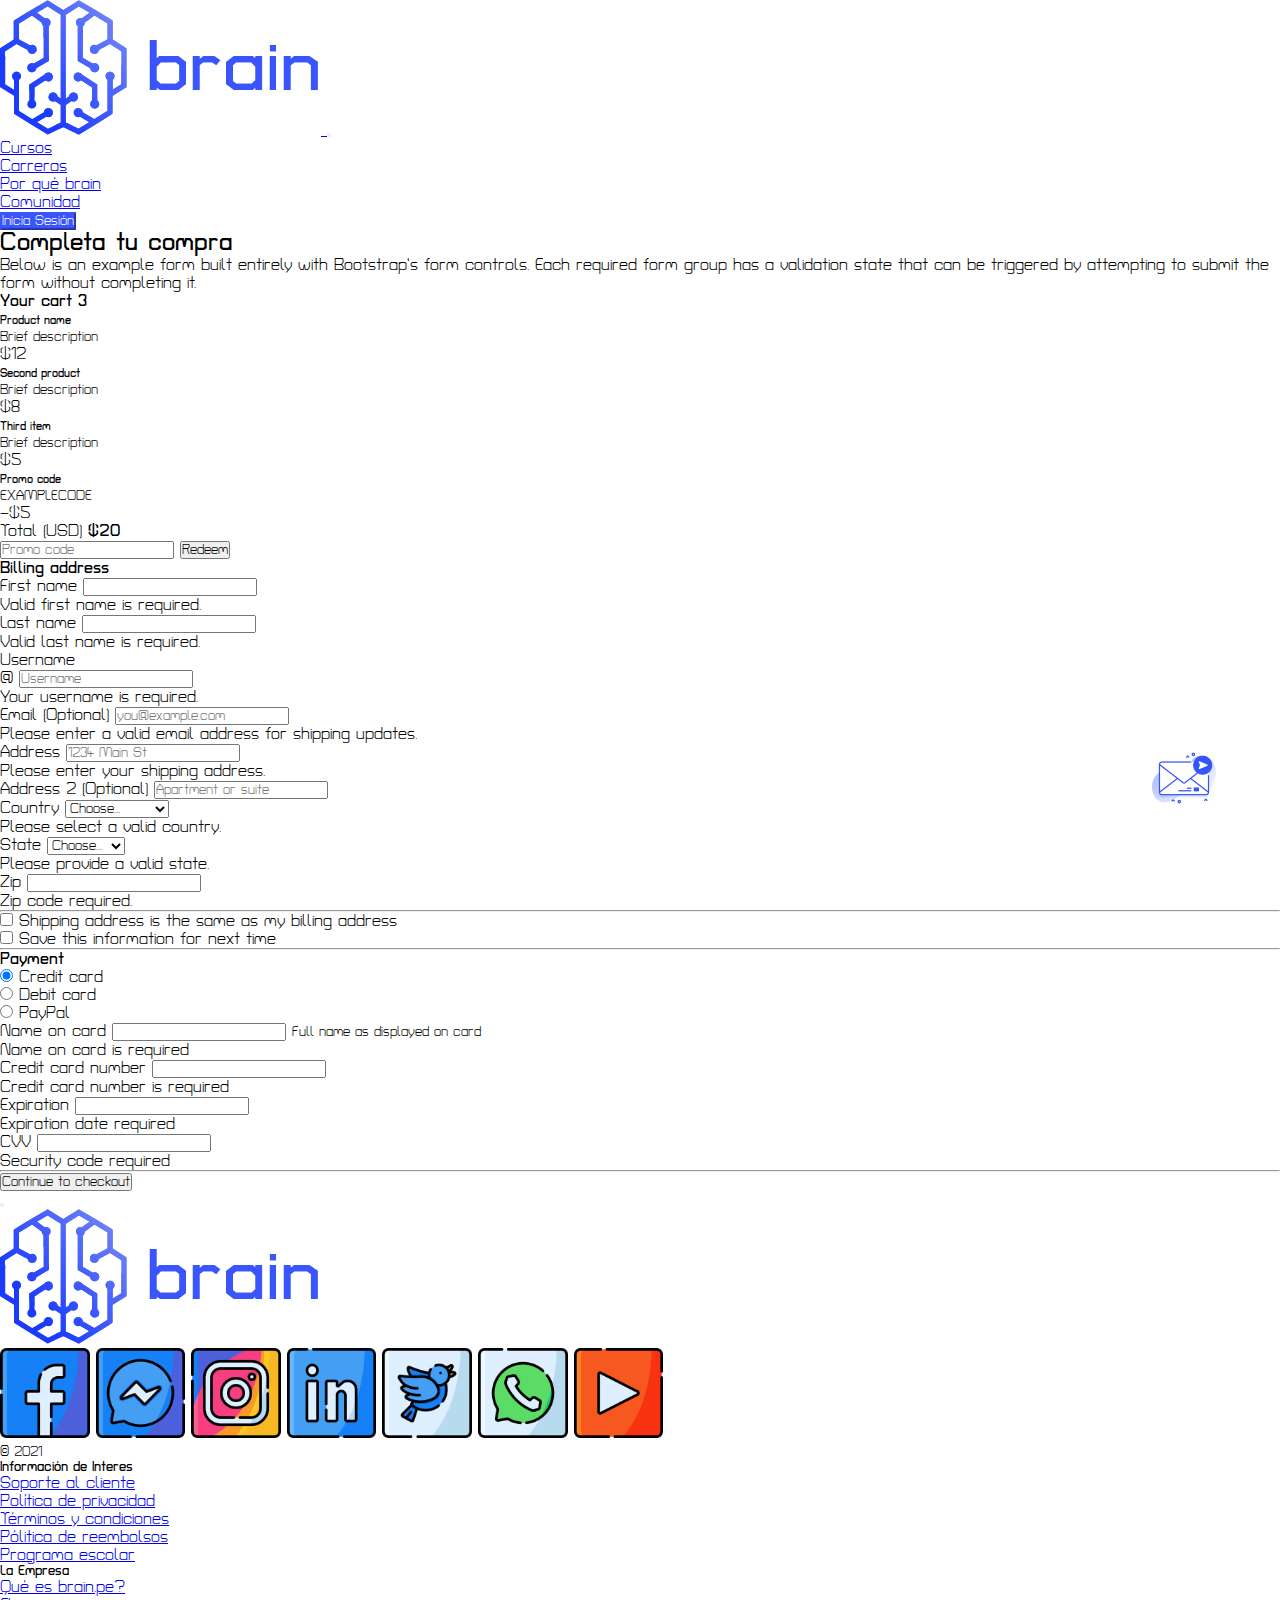
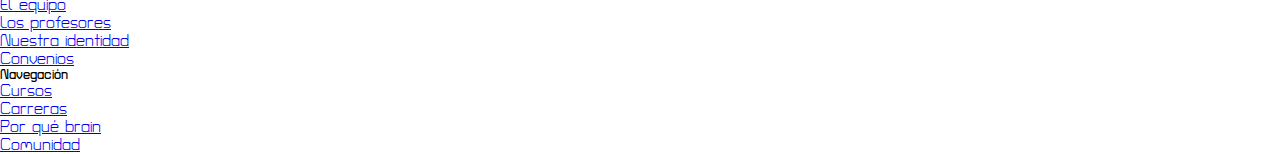
<file: checkout.html>
<!DOCTYPE html>
<html lang="en">
    <head>
        <!-- Required meta tags -->
        <meta charset="utf-8" />
        <meta name="viewport" content="width=device-width, initial-scale=1" />

        <!-- Bootstrap CSS -->
        <link href="https://cdn.jsdelivr.net/npm/bootstrap@5.0.0-beta3/dist/css/bootstrap.min.css" rel="stylesheet" integrity="sha384-eOJMYsd53ii+scO/bJGFsiCZc+5NDVN2yr8+0RDqr0Ql0h+rP48ckxlpbzKgwra6" crossorigin="anonymous" />
        <link rel="stylesheet" href="assets/style/estilos.css" />
        <link rel="preconnect" href="https://fonts.gstatic.com" />
        <link href="https://fonts.googleapis.com/css2?family=Turret+Road:wght@300;400;500;700;800&display=swap" rel="stylesheet" />
        <title>Brain</title>
    </head>
    <body>
        <header>
            <nav class="navbar navbar-expand-lg navbar-light bg-light shadow">
                <div class="container">
                    <!-- <a class="navbar-brand" href="#">Navbar</a> -->
                    <a class="navbar-brand" href="#">
                        <img src="assets/img/logo_brain_v2.png" alt="logo-brain" class="img-fluid logo-brain" />
                    </a>
                    <button class="navbar-toggler" type="button" data-bs-toggle="collapse" data-bs-target="#navbarSupportedContent" aria-controls="navbarSupportedContent" aria-expanded="false" aria-label="Toggle navigation">
                        <span class="navbar-toggler-icon"></span>
                    </button>
                    <div class="collapse navbar-collapse" id="navbarSupportedContent">
                        <ul class="navbar-nav me-auto mb-2 mb-lg-0">
                            <li class="nav-item">
                                <a class="nav-link active" aria-current="page" href="#">Cursos</a>
                            </li>
                            <li class="nav-item">
                                <a class="nav-link" href="#">Carreras</a>
                            </li>
                            <li class="nav-item">
                                <a class="nav-link" href="#">Por qué brain</a>
                            </li>
                            <li class="nav-item">
                                <a class="nav-link" href="#">Comunidad</a>
                            </li>
                        </ul>
                        <button class="btn btn-brain shadow" type="submit">Inicia Sesión</button>
                    </div>
                </div>
            </nav>
        </header>
        <main class="container">
            <main class="py-5">
                <div class="py-5 text-center">
                    <!-- <img class="d-block mx-auto mb-4" src="/docs/5.0/assets/brand/bootstrap-logo.svg" alt="" width="72" height="57" /> -->
                    <h2>Completa tu compra</h2>
                    <p class="lead">Below is an example form built entirely with Bootstrap’s form controls. Each required form group has a validation state that can be triggered by attempting to submit the form without completing it.</p>
                </div>

                <div class="row g-5">
                    <div class="col-md-5 col-lg-4 order-md-last">
                        <h4 class="d-flex justify-content-between align-items-center mb-3">
                            <span class="text-primary">Your cart</span>
                            <span class="badge bg-primary rounded-pill">3</span>
                        </h4>
                        <ul class="list-group mb-3">
                            <li class="list-group-item d-flex justify-content-between lh-sm">
                                <div>
                                    <h6 class="my-0">Product name</h6>
                                    <small class="text-muted">Brief description</small>
                                </div>
                                <span class="text-muted">$12</span>
                            </li>
                            <li class="list-group-item d-flex justify-content-between lh-sm">
                                <div>
                                    <h6 class="my-0">Second product</h6>
                                    <small class="text-muted">Brief description</small>
                                </div>
                                <span class="text-muted">$8</span>
                            </li>
                            <li class="list-group-item d-flex justify-content-between lh-sm">
                                <div>
                                    <h6 class="my-0">Third item</h6>
                                    <small class="text-muted">Brief description</small>
                                </div>
                                <span class="text-muted">$5</span>
                            </li>
                            <li class="list-group-item d-flex justify-content-between bg-light">
                                <div class="text-success">
                                    <h6 class="my-0">Promo code</h6>
                                    <small>EXAMPLECODE</small>
                                </div>
                                <span class="text-success">−$5</span>
                            </li>
                            <li class="list-group-item d-flex justify-content-between">
                                <span>Total (USD)</span>
                                <strong>$20</strong>
                            </li>
                        </ul>

                        <form class="card p-2">
                            <div class="input-group">
                                <input type="text" class="form-control" placeholder="Promo code" />
                                <button type="submit" class="btn btn-secondary">Redeem</button>
                            </div>
                        </form>
                    </div>
                    <div class="col-md-7 col-lg-8">
                        <h4 class="mb-3">Billing address</h4>
                        <form class="needs-validation" novalidate="">
                            <div class="row g-3">
                                <div class="col-sm-6">
                                    <label for="firstName" class="form-label">First name</label>
                                    <input type="text" class="form-control" id="firstName" placeholder="" value="" required="" />
                                    <div class="invalid-feedback">Valid first name is required.</div>
                                </div>

                                <div class="col-sm-6">
                                    <label for="lastName" class="form-label">Last name</label>
                                    <input type="text" class="form-control" id="lastName" placeholder="" value="" required="" />
                                    <div class="invalid-feedback">Valid last name is required.</div>
                                </div>

                                <div class="col-12">
                                    <label for="username" class="form-label">Username</label>
                                    <div class="input-group has-validation">
                                        <span class="input-group-text">@</span>
                                        <input type="text" class="form-control" id="username" placeholder="Username" required="" />
                                        <div class="invalid-feedback">Your username is required.</div>
                                    </div>
                                </div>

                                <div class="col-12">
                                    <label for="email" class="form-label">Email <span class="text-muted">(Optional)</span></label>
                                    <input type="email" class="form-control" id="email" placeholder="you@example.com" />
                                    <div class="invalid-feedback">Please enter a valid email address for shipping updates.</div>
                                </div>

                                <div class="col-12">
                                    <label for="address" class="form-label">Address</label>
                                    <input type="text" class="form-control" id="address" placeholder="1234 Main St" required="" />
                                    <div class="invalid-feedback">Please enter your shipping address.</div>
                                </div>

                                <div class="col-12">
                                    <label for="address2" class="form-label">Address 2 <span class="text-muted">(Optional)</span></label>
                                    <input type="text" class="form-control" id="address2" placeholder="Apartment or suite" />
                                </div>

                                <div class="col-md-5">
                                    <label for="country" class="form-label">Country</label>
                                    <select class="form-select" id="country" required="">
                                        <option value="">Choose...</option>
                                        <option>United States</option>
                                    </select>
                                    <div class="invalid-feedback">Please select a valid country.</div>
                                </div>

                                <div class="col-md-4">
                                    <label for="state" class="form-label">State</label>
                                    <select class="form-select" id="state" required="">
                                        <option value="">Choose...</option>
                                        <option>California</option>
                                    </select>
                                    <div class="invalid-feedback">Please provide a valid state.</div>
                                </div>

                                <div class="col-md-3">
                                    <label for="zip" class="form-label">Zip</label>
                                    <input type="text" class="form-control" id="zip" placeholder="" required="" />
                                    <div class="invalid-feedback">Zip code required.</div>
                                </div>
                            </div>

                            <hr class="my-4" />

                            <div class="form-check">
                                <input type="checkbox" class="form-check-input" id="same-address" />
                                <label class="form-check-label" for="same-address">Shipping address is the same as my billing address</label>
                            </div>

                            <div class="form-check">
                                <input type="checkbox" class="form-check-input" id="save-info" />
                                <label class="form-check-label" for="save-info">Save this information for next time</label>
                            </div>

                            <hr class="my-4" />

                            <h4 class="mb-3">Payment</h4>

                            <div class="my-3">
                                <div class="form-check">
                                    <input id="credit" name="paymentMethod" type="radio" class="form-check-input" checked="" required="" />
                                    <label class="form-check-label" for="credit">Credit card</label>
                                </div>
                                <div class="form-check">
                                    <input id="debit" name="paymentMethod" type="radio" class="form-check-input" required="" />
                                    <label class="form-check-label" for="debit">Debit card</label>
                                </div>
                                <div class="form-check">
                                    <input id="paypal" name="paymentMethod" type="radio" class="form-check-input" required="" />
                                    <label class="form-check-label" for="paypal">PayPal</label>
                                </div>
                            </div>

                            <div class="row gy-3">
                                <div class="col-md-6">
                                    <label for="cc-name" class="form-label">Name on card</label>
                                    <input type="text" class="form-control" id="cc-name" placeholder="" required="" />
                                    <small class="text-muted">Full name as displayed on card</small>
                                    <div class="invalid-feedback">Name on card is required</div>
                                </div>

                                <div class="col-md-6">
                                    <label for="cc-number" class="form-label">Credit card number</label>
                                    <input type="text" class="form-control" id="cc-number" placeholder="" required="" />
                                    <div class="invalid-feedback">Credit card number is required</div>
                                </div>

                                <div class="col-md-3">
                                    <label for="cc-expiration" class="form-label">Expiration</label>
                                    <input type="text" class="form-control" id="cc-expiration" placeholder="" required="" />
                                    <div class="invalid-feedback">Expiration date required</div>
                                </div>

                                <div class="col-md-3">
                                    <label for="cc-cvv" class="form-label">CVV</label>
                                    <input type="text" class="form-control" id="cc-cvv" placeholder="" required="" />
                                    <div class="invalid-feedback">Security code required</div>
                                </div>
                            </div>

                            <hr class="my-4" />

                            <button class="w-100 btn btn-primary btn-lg" type="submit">Continue to checkout</button>
                        </form>
                    </div>
                </div>
            </main>
        </main>
        <button class="btn">
            <img src="assets/img/message.png" class="button-chat" alt="chat" />
        </button>
        <footer class="py-4 pt-md-5 border-top container">
            <div class="row">
                <div class="col-12 col-md">
                    <img src="assets/img/logo_brain_v2.png" alt="logo-brain" class="img-fluid logo-brain d-block pb-3" />
                    <div class="social d-inline">
                        <img src="assets/img/facebook-logo.png" alt="" class="img-fluid social-icon" />
                        <img src="assets/img/facebook-messenger-logo.png" alt="" class="img-fluid social-icon" />
                        <img src="assets/img/instagram-logo.png" alt="" class="img-fluid social-icon" />
                        <img src="assets/img/linkedin-logo.png" alt="" class="img-fluid social-icon" />
                        <img src="assets/img/twitter-logo.png" alt="" class="img-fluid social-icon" />
                        <img src="assets/img/whatsapp-logo.png" alt="" class="img-fluid social-icon" />
                        <img src="assets/img/youtube-logo.png" alt="" class="img-fluid social-icon" />
                    </div>
                    <small class="d-block mt-2 text-muted">© 2021</small>
                </div>
                <div class="col-6 col-md">
                    <h5>Información de Interes</h5>
                    <ul class="list-unstyled text-small">
                        <li class="mb-1"><a class="link-secondary text-decoration-none" href="#">Soporte al cliente</a></li>
                        <li class="mb-1"><a class="link-secondary text-decoration-none" href="#">Política de privacidad</a></li>
                        <li class="mb-1"><a class="link-secondary text-decoration-none" href="#">Términos y condiciones</a></li>
                        <li class="mb-1"><a class="link-secondary text-decoration-none" href="#">Pólitica de reembolsos</a></li>
                        <li class="mb-1"><a class="link-secondary text-decoration-none" href="#">Programa escolar</a></li>
                    </ul>
                </div>
                <div class="col-6 col-md">
                    <h5>La Empresa</h5>
                    <ul class="list-unstyled text-small">
                        <li class="mb-1"><a class="link-secondary text-decoration-none" href="#">Qué es brain.pe?</a></li>
                        <li class="mb-1"><a class="link-secondary text-decoration-none" href="#">El equipo</a></li>
                        <li class="mb-1"><a class="link-secondary text-decoration-none" href="#">Los profesores</a></li>
                        <li class="mb-1"><a class="link-secondary text-decoration-none" href="#">Nuestra identidad</a></li>
                        <li class="mb-1"><a class="link-secondary text-decoration-none" href="#">Convenios</a></li>
                    </ul>
                </div>
                <div class="col-6 col-md">
                    <h5>Navegación</h5>
                    <ul class="list-unstyled text-small">
                        <li class="mb-1"><a class="link-secondary text-decoration-none" href="#">Cursos</a></li>
                        <li class="mb-1"><a class="link-secondary text-decoration-none" href="#">Carreras</a></li>
                        <li class="mb-1"><a class="link-secondary text-decoration-none" href="#">Por qué brain</a></li>
                        <li class="mb-1"><a class="link-secondary text-decoration-none" href="#">Comunidad</a></li>
                    </ul>
                </div>
            </div>
        </footer>
        <script src="https://cdn.jsdelivr.net/npm/bootstrap@5.0.0-beta3/dist/js/bootstrap.bundle.min.js" integrity="sha384-JEW9xMcG8R+pH31jmWH6WWP0WintQrMb4s7ZOdauHnUtxwoG2vI5DkLtS3qm9Ekf" crossorigin="anonymous"></script>
    </body>
</html>
</file>
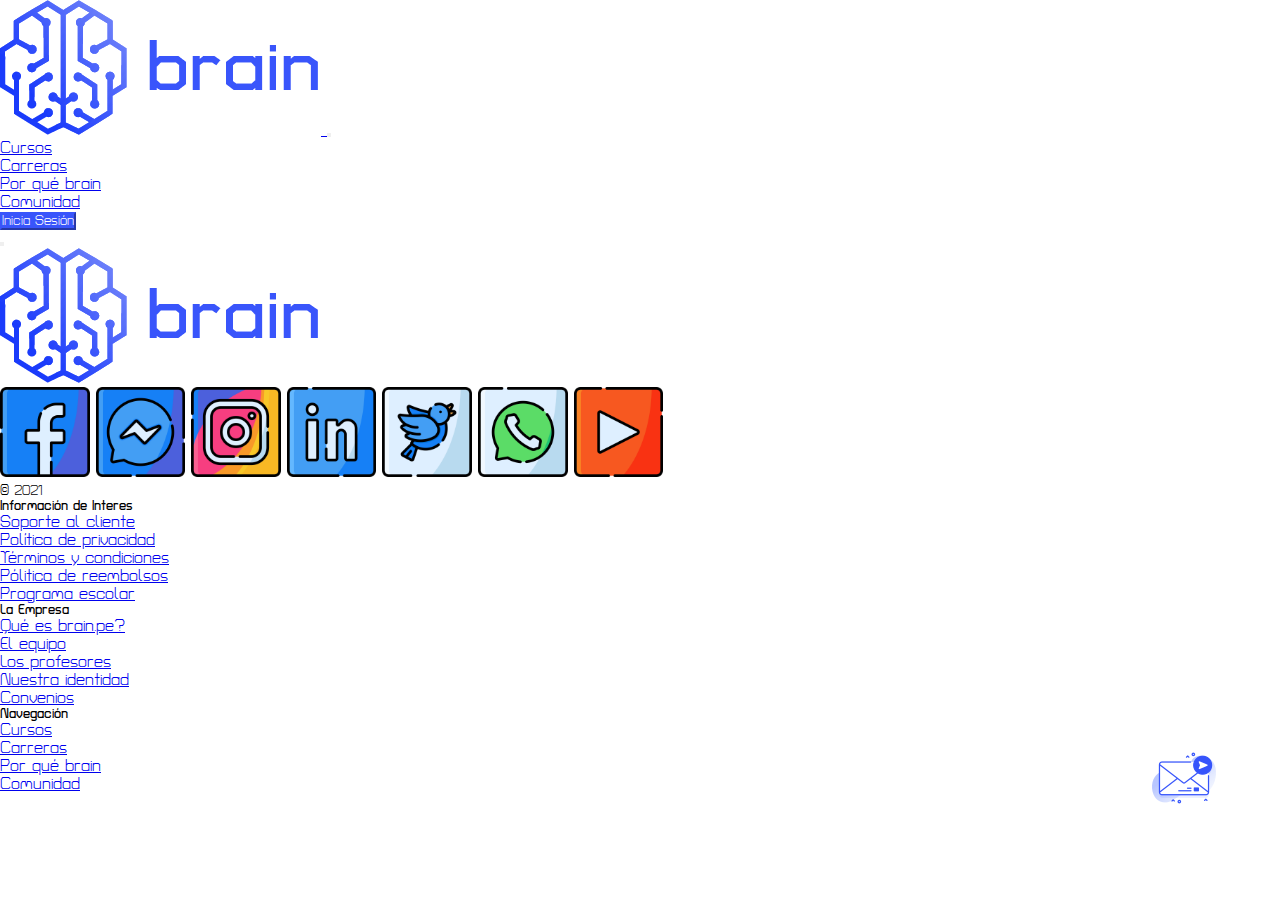
<file: curso.html>
<!DOCTYPE html>
<html lang="en">
    <head>
        <!-- Required meta tags -->
        <meta charset="utf-8" />
        <meta name="viewport" content="width=device-width, initial-scale=1" />

        <!-- Bootstrap CSS -->
        <link href="https://cdn.jsdelivr.net/npm/bootstrap@5.0.0-beta3/dist/css/bootstrap.min.css" rel="stylesheet" integrity="sha384-eOJMYsd53ii+scO/bJGFsiCZc+5NDVN2yr8+0RDqr0Ql0h+rP48ckxlpbzKgwra6" crossorigin="anonymous" />
        <link rel="stylesheet" href="assets/style/estilos.css" />
        <link rel="preconnect" href="https://fonts.gstatic.com" />
        <link href="https://fonts.googleapis.com/css2?family=Turret+Road:wght@300;400;500;700;800&display=swap" rel="stylesheet" />
        <title>Brain</title>
    </head>
    <body>
        <header>
            <nav class="navbar navbar-expand-lg navbar-light bg-light shadow">
                <div class="container">
                    <!-- <a class="navbar-brand" href="#">Navbar</a> -->
                    <a class="navbar-brand" href="#">
                        <img src="assets/img/logo_brain_v2.png" alt="logo-brain" class="img-fluid logo-brain" />
                    </a>
                    <button class="navbar-toggler" type="button" data-bs-toggle="collapse" data-bs-target="#navbarSupportedContent" aria-controls="navbarSupportedContent" aria-expanded="false" aria-label="Toggle navigation">
                        <span class="navbar-toggler-icon"></span>
                    </button>
                    <div class="collapse navbar-collapse" id="navbarSupportedContent">
                        <ul class="navbar-nav me-auto mb-2 mb-lg-0">
                            <li class="nav-item">
                                <a class="nav-link active" aria-current="page" href="#">Cursos</a>
                            </li>
                            <li class="nav-item">
                                <a class="nav-link" href="#">Carreras</a>
                            </li>
                            <li class="nav-item">
                                <a class="nav-link" href="#">Por qué brain</a>
                            </li>
                            <li class="nav-item">
                                <a class="nav-link" href="#">Comunidad</a>
                            </li>
                        </ul>
                        <button class="btn btn-brain shadow" type="submit">Inicia Sesión</button>
                    </div>
                </div>
            </nav>
        </header>
        <main></main>
        <button class="btn">
            <img src="assets/img/message.png" class="button-chat" alt="chat" />
        </button>
        <footer class="py-4 pt-md-5 border-top container">
            <div class="row">
                <div class="col-12 col-md">
                    <img src="assets/img/logo_brain_v2.png" alt="logo-brain" class="img-fluid logo-brain d-block pb-3" />
                    <div class="social d-inline">
                        <img src="assets/img/facebook-logo.png" alt="" class="img-fluid social-icon" />
                        <img src="assets/img/facebook-messenger-logo.png" alt="" class="img-fluid social-icon" />
                        <img src="assets/img/instagram-logo.png" alt="" class="img-fluid social-icon" />
                        <img src="assets/img/linkedin-logo.png" alt="" class="img-fluid social-icon" />
                        <img src="assets/img/twitter-logo.png" alt="" class="img-fluid social-icon" />
                        <img src="assets/img/whatsapp-logo.png" alt="" class="img-fluid social-icon" />
                        <img src="assets/img/youtube-logo.png" alt="" class="img-fluid social-icon" />
                    </div>
                    <small class="d-block mt-2 text-muted">© 2021</small>
                </div>
                <div class="col-6 col-md">
                    <h5>Información de Interes</h5>
                    <ul class="list-unstyled text-small">
                        <li class="mb-1"><a class="link-secondary text-decoration-none" href="#">Soporte al cliente</a></li>
                        <li class="mb-1"><a class="link-secondary text-decoration-none" href="#">Política de privacidad</a></li>
                        <li class="mb-1"><a class="link-secondary text-decoration-none" href="#">Términos y condiciones</a></li>
                        <li class="mb-1"><a class="link-secondary text-decoration-none" href="#">Pólitica de reembolsos</a></li>
                        <li class="mb-1"><a class="link-secondary text-decoration-none" href="#">Programa escolar</a></li>
                    </ul>
                </div>
                <div class="col-6 col-md">
                    <h5>La Empresa</h5>
                    <ul class="list-unstyled text-small">
                        <li class="mb-1"><a class="link-secondary text-decoration-none" href="#">Qué es brain.pe?</a></li>
                        <li class="mb-1"><a class="link-secondary text-decoration-none" href="#">El equipo</a></li>
                        <li class="mb-1"><a class="link-secondary text-decoration-none" href="#">Los profesores</a></li>
                        <li class="mb-1"><a class="link-secondary text-decoration-none" href="#">Nuestra identidad</a></li>
                        <li class="mb-1"><a class="link-secondary text-decoration-none" href="#">Convenios</a></li>
                    </ul>
                </div>
                <div class="col-6 col-md">
                    <h5>Navegación</h5>
                    <ul class="list-unstyled text-small">
                        <li class="mb-1"><a class="link-secondary text-decoration-none" href="#">Cursos</a></li>
                        <li class="mb-1"><a class="link-secondary text-decoration-none" href="#">Carreras</a></li>
                        <li class="mb-1"><a class="link-secondary text-decoration-none" href="#">Por qué brain</a></li>
                        <li class="mb-1"><a class="link-secondary text-decoration-none" href="#">Comunidad</a></li>
                    </ul>
                </div>
            </div>
        </footer>
        <script src="https://cdn.jsdelivr.net/npm/bootstrap@5.0.0-beta3/dist/js/bootstrap.bundle.min.js" integrity="sha384-JEW9xMcG8R+pH31jmWH6WWP0WintQrMb4s7ZOdauHnUtxwoG2vI5DkLtS3qm9Ekf" crossorigin="anonymous"></script>
    </body>
</html>
</file>
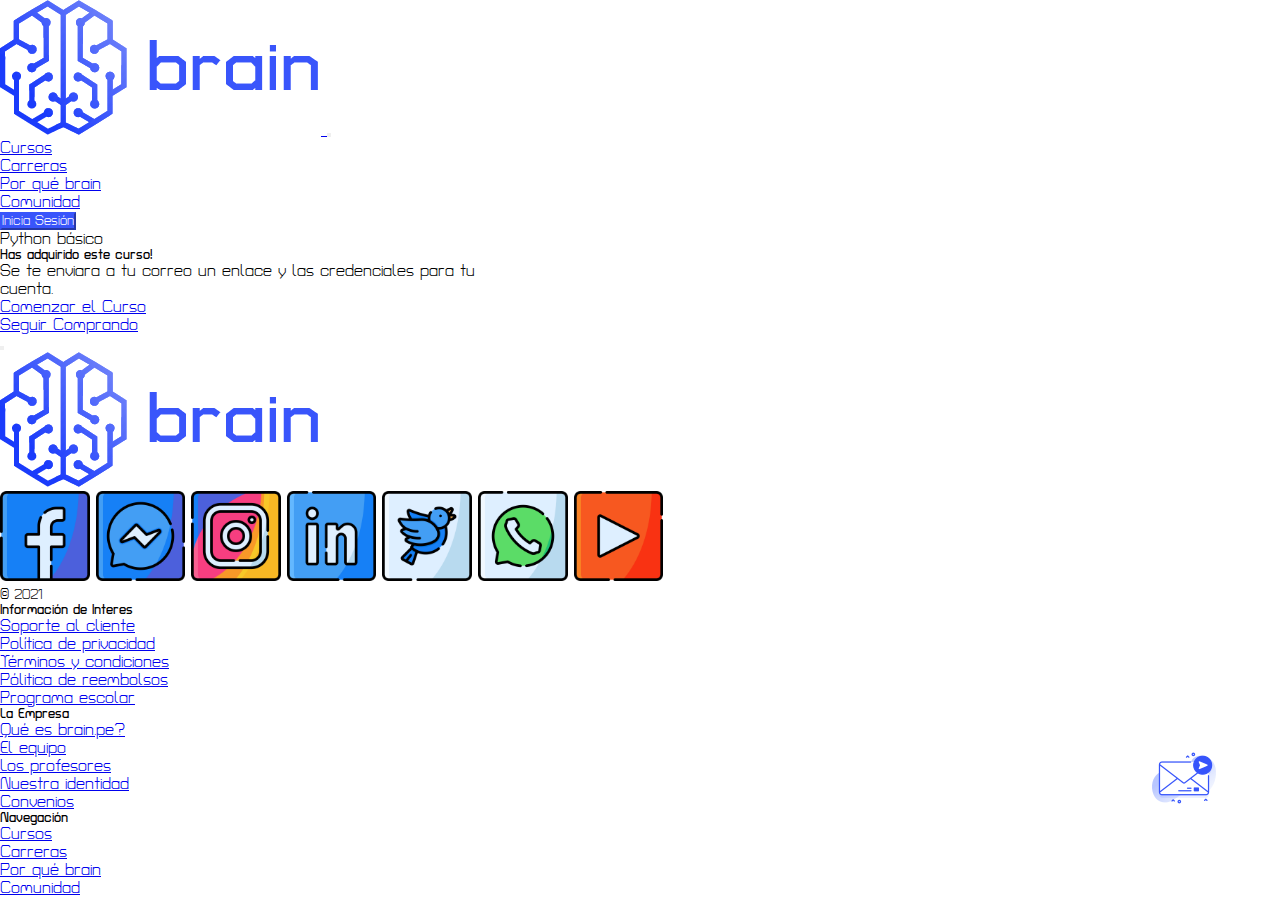
<file: gracias.html>
<!DOCTYPE html>
<html lang="en">
    <head>
        <!-- Required meta tags -->
        <meta charset="utf-8" />
        <meta name="viewport" content="width=device-width, initial-scale=1" />

        <!-- Bootstrap CSS -->
        <link href="https://cdn.jsdelivr.net/npm/bootstrap@5.0.0-beta3/dist/css/bootstrap.min.css" rel="stylesheet" integrity="sha384-eOJMYsd53ii+scO/bJGFsiCZc+5NDVN2yr8+0RDqr0Ql0h+rP48ckxlpbzKgwra6" crossorigin="anonymous" />
        <link rel="stylesheet" href="assets/style/estilos.css" />
        <link rel="preconnect" href="https://fonts.gstatic.com" />
        <link href="https://fonts.googleapis.com/css2?family=Turret+Road:wght@300;400;500;700;800&display=swap" rel="stylesheet" />
        <title>Brain</title>
    </head>
    <body>
        <header>
            <nav class="navbar navbar-expand-lg navbar-light bg-light shadow">
                <div class="container">
                    <!-- <a class="navbar-brand" href="#">Navbar</a> -->
                    <a class="navbar-brand" href="#">
                        <img src="assets/img/logo_brain_v2.png" alt="logo-brain" class="img-fluid logo-brain" />
                    </a>
                    <button class="navbar-toggler" type="button" data-bs-toggle="collapse" data-bs-target="#navbarSupportedContent" aria-controls="navbarSupportedContent" aria-expanded="false" aria-label="Toggle navigation">
                        <span class="navbar-toggler-icon"></span>
                    </button>
                    <div class="collapse navbar-collapse" id="navbarSupportedContent">
                        <ul class="navbar-nav me-auto mb-2 mb-lg-0">
                            <li class="nav-item">
                                <a class="nav-link active" aria-current="page" href="#">Cursos</a>
                            </li>
                            <li class="nav-item">
                                <a class="nav-link" href="#">Carreras</a>
                            </li>
                            <li class="nav-item">
                                <a class="nav-link" href="#">Por qué brain</a>
                            </li>
                            <li class="nav-item">
                                <a class="nav-link" href="#">Comunidad</a>
                            </li>
                        </ul>
                        <button class="btn btn-brain shadow" type="submit">Inicia Sesión</button>
                    </div>
                </div>
            </nav>
        </header>
        <main class="container py-5 brain-form">
            <div class="card text-center">
                <div class="card-header">Python básico</div>
                <div class="card-body">
                    <h5 class="card-title">Has adquirido este curso!</h5>
                    <p class="card-text">Se te enviara a tu correo un enlace y las credenciales para tu cuenta.</p>
                    <a href="#" class="btn btn-primary">Comenzar el Curso</a>
                </div>
                <div class="card-footer"><a href="#">Seguir Comprando</a></div>
            </div>
        </main>
        <button class="btn">
            <img src="assets/img/message.png" class="button-chat" alt="chat" />
        </button>
        <footer class="py-4 pt-md-5 border-top container">
            <div class="row">
                <div class="col-12 col-md">
                    <img src="assets/img/logo_brain_v2.png" alt="logo-brain" class="img-fluid logo-brain d-block pb-3" />
                    <div class="social d-inline">
                        <img src="assets/img/facebook-logo.png" alt="" class="img-fluid social-icon" />
                        <img src="assets/img/facebook-messenger-logo.png" alt="" class="img-fluid social-icon" />
                        <img src="assets/img/instagram-logo.png" alt="" class="img-fluid social-icon" />
                        <img src="assets/img/linkedin-logo.png" alt="" class="img-fluid social-icon" />
                        <img src="assets/img/twitter-logo.png" alt="" class="img-fluid social-icon" />
                        <img src="assets/img/whatsapp-logo.png" alt="" class="img-fluid social-icon" />
                        <img src="assets/img/youtube-logo.png" alt="" class="img-fluid social-icon" />
                    </div>
                    <small class="d-block mt-2 text-muted">© 2021</small>
                </div>
                <div class="col-6 col-md">
                    <h5>Información de Interes</h5>
                    <ul class="list-unstyled text-small">
                        <li class="mb-1"><a class="link-secondary text-decoration-none" href="#">Soporte al cliente</a></li>
                        <li class="mb-1"><a class="link-secondary text-decoration-none" href="#">Política de privacidad</a></li>
                        <li class="mb-1"><a class="link-secondary text-decoration-none" href="#">Términos y condiciones</a></li>
                        <li class="mb-1"><a class="link-secondary text-decoration-none" href="#">Pólitica de reembolsos</a></li>
                        <li class="mb-1"><a class="link-secondary text-decoration-none" href="#">Programa escolar</a></li>
                    </ul>
                </div>
                <div class="col-6 col-md">
                    <h5>La Empresa</h5>
                    <ul class="list-unstyled text-small">
                        <li class="mb-1"><a class="link-secondary text-decoration-none" href="#">Qué es brain.pe?</a></li>
                        <li class="mb-1"><a class="link-secondary text-decoration-none" href="#">El equipo</a></li>
                        <li class="mb-1"><a class="link-secondary text-decoration-none" href="#">Los profesores</a></li>
                        <li class="mb-1"><a class="link-secondary text-decoration-none" href="#">Nuestra identidad</a></li>
                        <li class="mb-1"><a class="link-secondary text-decoration-none" href="#">Convenios</a></li>
                    </ul>
                </div>
                <div class="col-6 col-md">
                    <h5>Navegación</h5>
                    <ul class="list-unstyled text-small">
                        <li class="mb-1"><a class="link-secondary text-decoration-none" href="#">Cursos</a></li>
                        <li class="mb-1"><a class="link-secondary text-decoration-none" href="#">Carreras</a></li>
                        <li class="mb-1"><a class="link-secondary text-decoration-none" href="#">Por qué brain</a></li>
                        <li class="mb-1"><a class="link-secondary text-decoration-none" href="#">Comunidad</a></li>
                    </ul>
                </div>
            </div>
        </footer>
        <script src="https://cdn.jsdelivr.net/npm/bootstrap@5.0.0-beta3/dist/js/bootstrap.bundle.min.js" integrity="sha384-JEW9xMcG8R+pH31jmWH6WWP0WintQrMb4s7ZOdauHnUtxwoG2vI5DkLtS3qm9Ekf" crossorigin="anonymous"></script>
    </body>
</html>
</file>
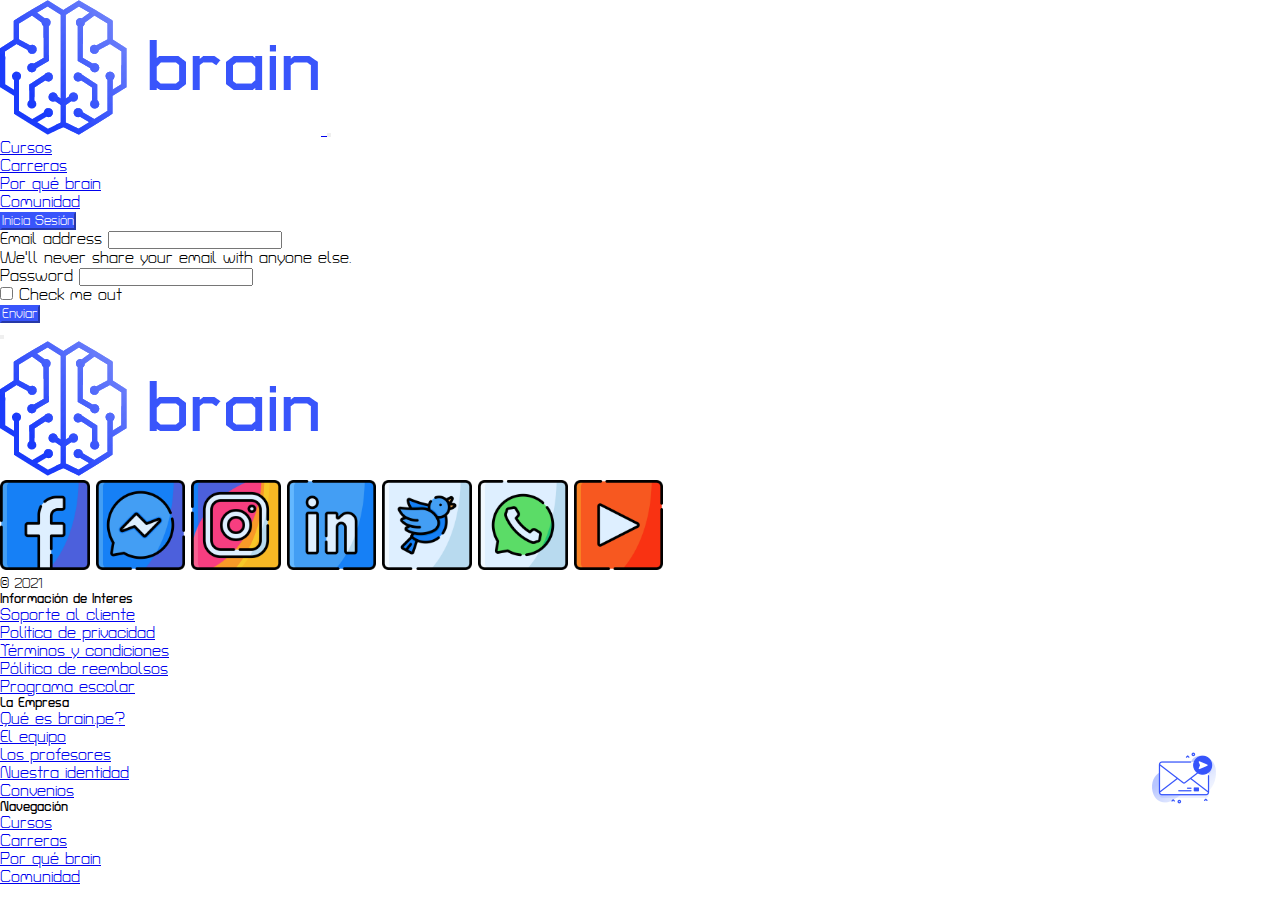
<file: login.html>
<!DOCTYPE html>
<html lang="en">
    <head>
        <!-- Required meta tags -->
        <meta charset="utf-8" />
        <meta name="viewport" content="width=device-width, initial-scale=1" />

        <!-- Bootstrap CSS -->
        <link href="https://cdn.jsdelivr.net/npm/bootstrap@5.0.0-beta3/dist/css/bootstrap.min.css" rel="stylesheet" integrity="sha384-eOJMYsd53ii+scO/bJGFsiCZc+5NDVN2yr8+0RDqr0Ql0h+rP48ckxlpbzKgwra6" crossorigin="anonymous" />
        <link rel="stylesheet" href="assets/style/estilos.css" />
        <link rel="preconnect" href="https://fonts.gstatic.com" />
        <link href="https://fonts.googleapis.com/css2?family=Turret+Road:wght@300;400;500;700;800&display=swap" rel="stylesheet" />
        <title>Brain</title>
    </head>
    <body>
        <header>
            <nav class="navbar navbar-expand-lg navbar-light bg-light shadow">
                <div class="container">
                    <!-- <a class="navbar-brand" href="#">Navbar</a> -->
                    <a class="navbar-brand" href="#">
                        <img src="assets/img/logo_brain_v2.png" alt="logo-brain" class="img-fluid logo-brain" />
                    </a>
                    <button class="navbar-toggler" type="button" data-bs-toggle="collapse" data-bs-target="#navbarSupportedContent" aria-controls="navbarSupportedContent" aria-expanded="false" aria-label="Toggle navigation">
                        <span class="navbar-toggler-icon"></span>
                    </button>
                    <div class="collapse navbar-collapse" id="navbarSupportedContent">
                        <ul class="navbar-nav me-auto mb-2 mb-lg-0">
                            <li class="nav-item">
                                <a class="nav-link active" aria-current="page" href="#">Cursos</a>
                            </li>
                            <li class="nav-item">
                                <a class="nav-link" href="#">Carreras</a>
                            </li>
                            <li class="nav-item">
                                <a class="nav-link" href="#">Por qué brain</a>
                            </li>
                            <li class="nav-item">
                                <a class="nav-link" href="#">Comunidad</a>
                            </li>
                        </ul>
                        <button class="btn btn-brain shadow" type="submit">Inicia Sesión</button>
                    </div>
                </div>
            </nav>
        </header>
        <main class="container">
            <form class="py-5 brain-form mx-auto">
                <div class="mb-3">
                    <label for="exampleInputEmail1" class="form-label">Email address</label>
                    <input type="email" class="form-control" id="exampleInputEmail1" aria-describedby="emailHelp" />
                    <div id="emailHelp" class="form-text">We'll never share your email with anyone else.</div>
                </div>
                <div class="mb-3">
                    <label for="exampleInputPassword1" class="form-label">Password</label>
                    <input type="password" class="form-control" id="exampleInputPassword1" />
                </div>
                <div class="mb-3 form-check">
                    <input type="checkbox" class="form-check-input" id="exampleCheck1" />
                    <label class="form-check-label" for="exampleCheck1">Check me out</label>
                </div>
                <button type="submit" class="btn btn-brain shadow">Enviar</button>
            </form>
        </main>
        <button class="btn">
            <img src="assets/img/message.png" class="button-chat" alt="chat" />
        </button>
        <footer class="py-4 pt-md-5 border-top container">
            <div class="row">
                <div class="col-12 col-md">
                    <img src="assets/img/logo_brain_v2.png" alt="logo-brain" class="img-fluid logo-brain d-block pb-3" />
                    <div class="social d-inline">
                        <img src="assets/img/facebook-logo.png" alt="" class="img-fluid social-icon" />
                        <img src="assets/img/facebook-messenger-logo.png" alt="" class="img-fluid social-icon" />
                        <img src="assets/img/instagram-logo.png" alt="" class="img-fluid social-icon" />
                        <img src="assets/img/linkedin-logo.png" alt="" class="img-fluid social-icon" />
                        <img src="assets/img/twitter-logo.png" alt="" class="img-fluid social-icon" />
                        <img src="assets/img/whatsapp-logo.png" alt="" class="img-fluid social-icon" />
                        <img src="assets/img/youtube-logo.png" alt="" class="img-fluid social-icon" />
                    </div>
                    <small class="d-block mt-2 text-muted">© 2021</small>
                </div>
                <div class="col-6 col-md">
                    <h5>Información de Interes</h5>
                    <ul class="list-unstyled text-small">
                        <li class="mb-1"><a class="link-secondary text-decoration-none" href="#">Soporte al cliente</a></li>
                        <li class="mb-1"><a class="link-secondary text-decoration-none" href="#">Política de privacidad</a></li>
                        <li class="mb-1"><a class="link-secondary text-decoration-none" href="#">Términos y condiciones</a></li>
                        <li class="mb-1"><a class="link-secondary text-decoration-none" href="#">Pólitica de reembolsos</a></li>
                        <li class="mb-1"><a class="link-secondary text-decoration-none" href="#">Programa escolar</a></li>
                    </ul>
                </div>
                <div class="col-6 col-md">
                    <h5>La Empresa</h5>
                    <ul class="list-unstyled text-small">
                        <li class="mb-1"><a class="link-secondary text-decoration-none" href="#">Qué es brain.pe?</a></li>
                        <li class="mb-1"><a class="link-secondary text-decoration-none" href="#">El equipo</a></li>
                        <li class="mb-1"><a class="link-secondary text-decoration-none" href="#">Los profesores</a></li>
                        <li class="mb-1"><a class="link-secondary text-decoration-none" href="#">Nuestra identidad</a></li>
                        <li class="mb-1"><a class="link-secondary text-decoration-none" href="#">Convenios</a></li>
                    </ul>
                </div>
                <div class="col-6 col-md">
                    <h5>Navegación</h5>
                    <ul class="list-unstyled text-small">
                        <li class="mb-1"><a class="link-secondary text-decoration-none" href="#">Cursos</a></li>
                        <li class="mb-1"><a class="link-secondary text-decoration-none" href="#">Carreras</a></li>
                        <li class="mb-1"><a class="link-secondary text-decoration-none" href="#">Por qué brain</a></li>
                        <li class="mb-1"><a class="link-secondary text-decoration-none" href="#">Comunidad</a></li>
                    </ul>
                </div>
            </div>
        </footer>
        <script src="https://cdn.jsdelivr.net/npm/bootstrap@5.0.0-beta3/dist/js/bootstrap.bundle.min.js" integrity="sha384-JEW9xMcG8R+pH31jmWH6WWP0WintQrMb4s7ZOdauHnUtxwoG2vI5DkLtS3qm9Ekf" crossorigin="anonymous"></script>
    </body>
</html>
</file>
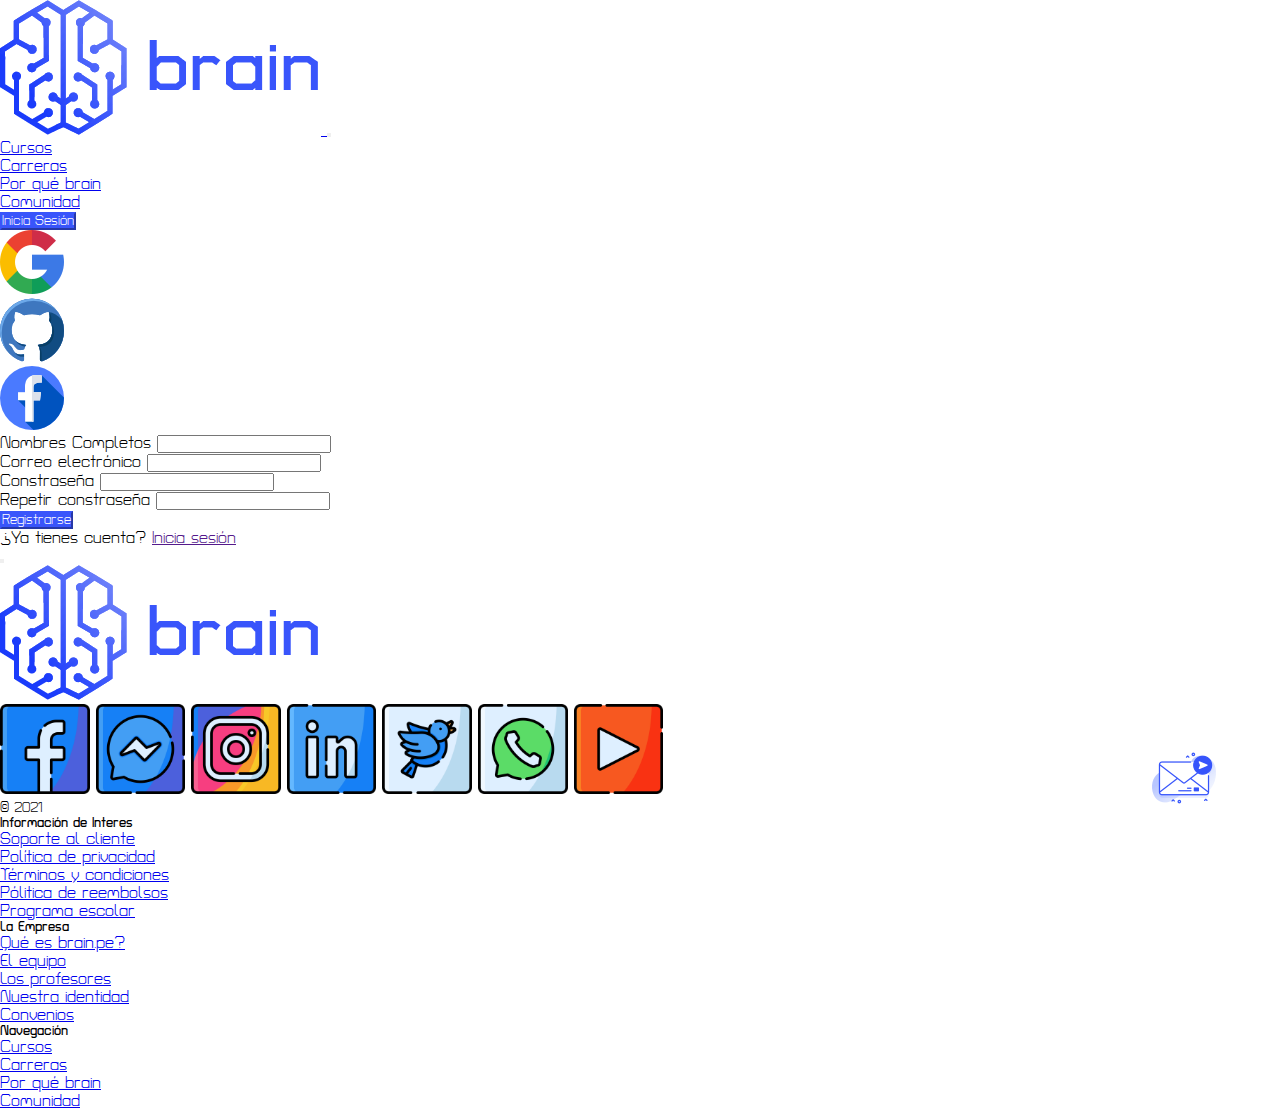
<file: registrar.html>
<!DOCTYPE html>
<html lang="en">
    <head>
        <!-- Required meta tags -->
        <meta charset="utf-8" />
        <meta name="viewport" content="width=device-width, initial-scale=1" />

        <!-- Bootstrap CSS -->
        <link href="https://cdn.jsdelivr.net/npm/bootstrap@5.0.0-beta3/dist/css/bootstrap.min.css" rel="stylesheet" integrity="sha384-eOJMYsd53ii+scO/bJGFsiCZc+5NDVN2yr8+0RDqr0Ql0h+rP48ckxlpbzKgwra6" crossorigin="anonymous" />
        <link rel="stylesheet" href="assets/style/estilos.css" />
        <link rel="preconnect" href="https://fonts.gstatic.com" />
        <link href="https://fonts.googleapis.com/css2?family=Turret+Road:wght@300;400;500;700;800&display=swap" rel="stylesheet" />
        <title>Brain</title>
    </head>
    <body>
        <header>
            <nav class="navbar navbar-expand-lg navbar-light bg-light shadow">
                <div class="container">
                    <a class="navbar-brand" href="#">
                        <img src="assets/img/logo_brain_v2.png" alt="logo-brain" class="img-fluid logo-brain" />
                    </a>
                    <button class="navbar-toggler" type="button" data-bs-toggle="collapse" data-bs-target="#navbarSupportedContent" aria-controls="navbarSupportedContent" aria-expanded="false" aria-label="Toggle navigation">
                        <span class="navbar-toggler-icon"></span>
                    </button>
                    <div class="collapse navbar-collapse" id="navbarSupportedContent">
                        <ul class="navbar-nav me-auto mb-2 mb-lg-0">
                            <li class="nav-item">
                                <a class="nav-link active" aria-current="page" href="#">Cursos</a>
                            </li>
                            <li class="nav-item">
                                <a class="nav-link" href="#">Carreras</a>
                            </li>
                            <li class="nav-item">
                                <a class="nav-link" href="#">Por qué brain</a>
                            </li>
                            <li class="nav-item">
                                <a class="nav-link" href="#">Comunidad</a>
                            </li>
                        </ul>
                        <button class="btn btn-brain shadow" type="submit">Inicia Sesión</button>
                    </div>
                </div>
            </nav>
        </header>
        <main class="container">
            <form class="py-5 brain-form__register mx-auto">
                <div class="row text-center py-5">
                    <div class="col-md-4">
                        <a href="#"><img src="assets/img/google.png" class="" alt="" /></a>
                    </div>
                    <div class="col-md-4">
                        <a href="#"><img src="assets/img/github.png" class="" alt="" /></a>
                    </div>
                    <div class="col-md-4">
                        <a href="#"><img src="assets/img/facebook.png" class="" alt="" /></a>
                    </div>
                </div>
                <div class="mb-3">
                    <label for="exampleInputName1" class="form-label">Nombres Completos</label>
                    <input type="text" class="form-control" id="exampleInputName1" aria-describedby="namelHelp" />
                </div>
                <div class="mb-3">
                    <label for="exampleInputEmail1" class="form-label">Correo electrónico</label>
                    <input type="email" class="form-control" id="exampleInputEmail1" aria-describedby="emailHelp" />
                </div>
                <div class="mb-3">
                    <label for="exampleInputPassword1" class="form-label">Constraseña</label>
                    <input type="password" class="form-control" id="exampleInputPassword1" />
                </div>
                <div class="mb-3">
                    <label for="exampleInputPassword1" class="form-label">Repetir constraseña</label>
                    <input type="password" class="form-control" id="exampleInputPassword1" />
                </div>
                <button type="submit" class="btn btn-brain shadow">Registrarse</button>
                <div class="mb-3 py-3">
                    <label>¿Ya tienes cuenta? <a href="">Inicia sesión</a></label>
                </div>
            </form>
        </main>
        <button class="btn">
            <img src="assets/img/message.png" class="button-chat" alt="chat" />
        </button>
        <footer class="py-4 pt-md-5 border-top container">
            <div class="row">
                <div class="col-12 col-md">
                    <img src="assets/img/logo_brain_v2.png" alt="logo-brain" class="img-fluid logo-brain d-block pb-3" />
                    <div class="social d-inline">
                        <img src="assets/img/facebook-logo.png" alt="" class="img-fluid social-icon" />
                        <img src="assets/img/facebook-messenger-logo.png" alt="" class="img-fluid social-icon" />
                        <img src="assets/img/instagram-logo.png" alt="" class="img-fluid social-icon" />
                        <img src="assets/img/linkedin-logo.png" alt="" class="img-fluid social-icon" />
                        <img src="assets/img/twitter-logo.png" alt="" class="img-fluid social-icon" />
                        <img src="assets/img/whatsapp-logo.png" alt="" class="img-fluid social-icon" />
                        <img src="assets/img/youtube-logo.png" alt="" class="img-fluid social-icon" />
                    </div>
                    <small class="d-block mt-2 text-muted">© 2021</small>
                </div>
                <div class="col-6 col-md">
                    <h5>Información de Interes</h5>
                    <ul class="list-unstyled text-small">
                        <li class="mb-1"><a class="link-secondary text-decoration-none" href="#">Soporte al cliente</a></li>
                        <li class="mb-1"><a class="link-secondary text-decoration-none" href="#">Política de privacidad</a></li>
                        <li class="mb-1"><a class="link-secondary text-decoration-none" href="#">Términos y condiciones</a></li>
                        <li class="mb-1"><a class="link-secondary text-decoration-none" href="#">Pólitica de reembolsos</a></li>
                        <li class="mb-1"><a class="link-secondary text-decoration-none" href="#">Programa escolar</a></li>
                    </ul>
                </div>
                <div class="col-6 col-md">
                    <h5>La Empresa</h5>
                    <ul class="list-unstyled text-small">
                        <li class="mb-1"><a class="link-secondary text-decoration-none" href="#">Qué es brain.pe?</a></li>
                        <li class="mb-1"><a class="link-secondary text-decoration-none" href="#">El equipo</a></li>
                        <li class="mb-1"><a class="link-secondary text-decoration-none" href="#">Los profesores</a></li>
                        <li class="mb-1"><a class="link-secondary text-decoration-none" href="#">Nuestra identidad</a></li>
                        <li class="mb-1"><a class="link-secondary text-decoration-none" href="#">Convenios</a></li>
                    </ul>
                </div>
                <div class="col-6 col-md">
                    <h5>Navegación</h5>
                    <ul class="list-unstyled text-small">
                        <li class="mb-1"><a class="link-secondary text-decoration-none" href="#">Cursos</a></li>
                        <li class="mb-1"><a class="link-secondary text-decoration-none" href="#">Carreras</a></li>
                        <li class="mb-1"><a class="link-secondary text-decoration-none" href="#">Por qué brain</a></li>
                        <li class="mb-1"><a class="link-secondary text-decoration-none" href="#">Comunidad</a></li>
                    </ul>
                </div>
            </div>
        </footer>
        <script src="https://cdn.jsdelivr.net/npm/bootstrap@5.0.0-beta3/dist/js/bootstrap.bundle.min.js" integrity="sha384-JEW9xMcG8R+pH31jmWH6WWP0WintQrMb4s7ZOdauHnUtxwoG2vI5DkLtS3qm9Ekf" crossorigin="anonymous"></script>
    </body>
</html>
</file>
<file: assets/style/estilos.css>
* {
    margin: 0;
    box-sizing: border-box;
    padding: 0;
    font-family: "Turret Road", cursive;
    font-weight: "regular";
}
.logo-brain {
    max-width: 35%;
}
.btn-brain {
    color: #fff;
    background-color: #3955fb;
    border-color: #3955fb;
}
.btn-brain:hover {
    color: #3955fb;
    border-color: #3955fb;
    background-color: #fff;
}
.social-icon {
    max-width: 7%;
}
.button-chat {
    position: fixed;
    bottom: 10%;
    right: 5%;
}
.brain-form {
    max-width: 500px;
}
.brain-form__register {
    max-width: 700px;
}
</file>
